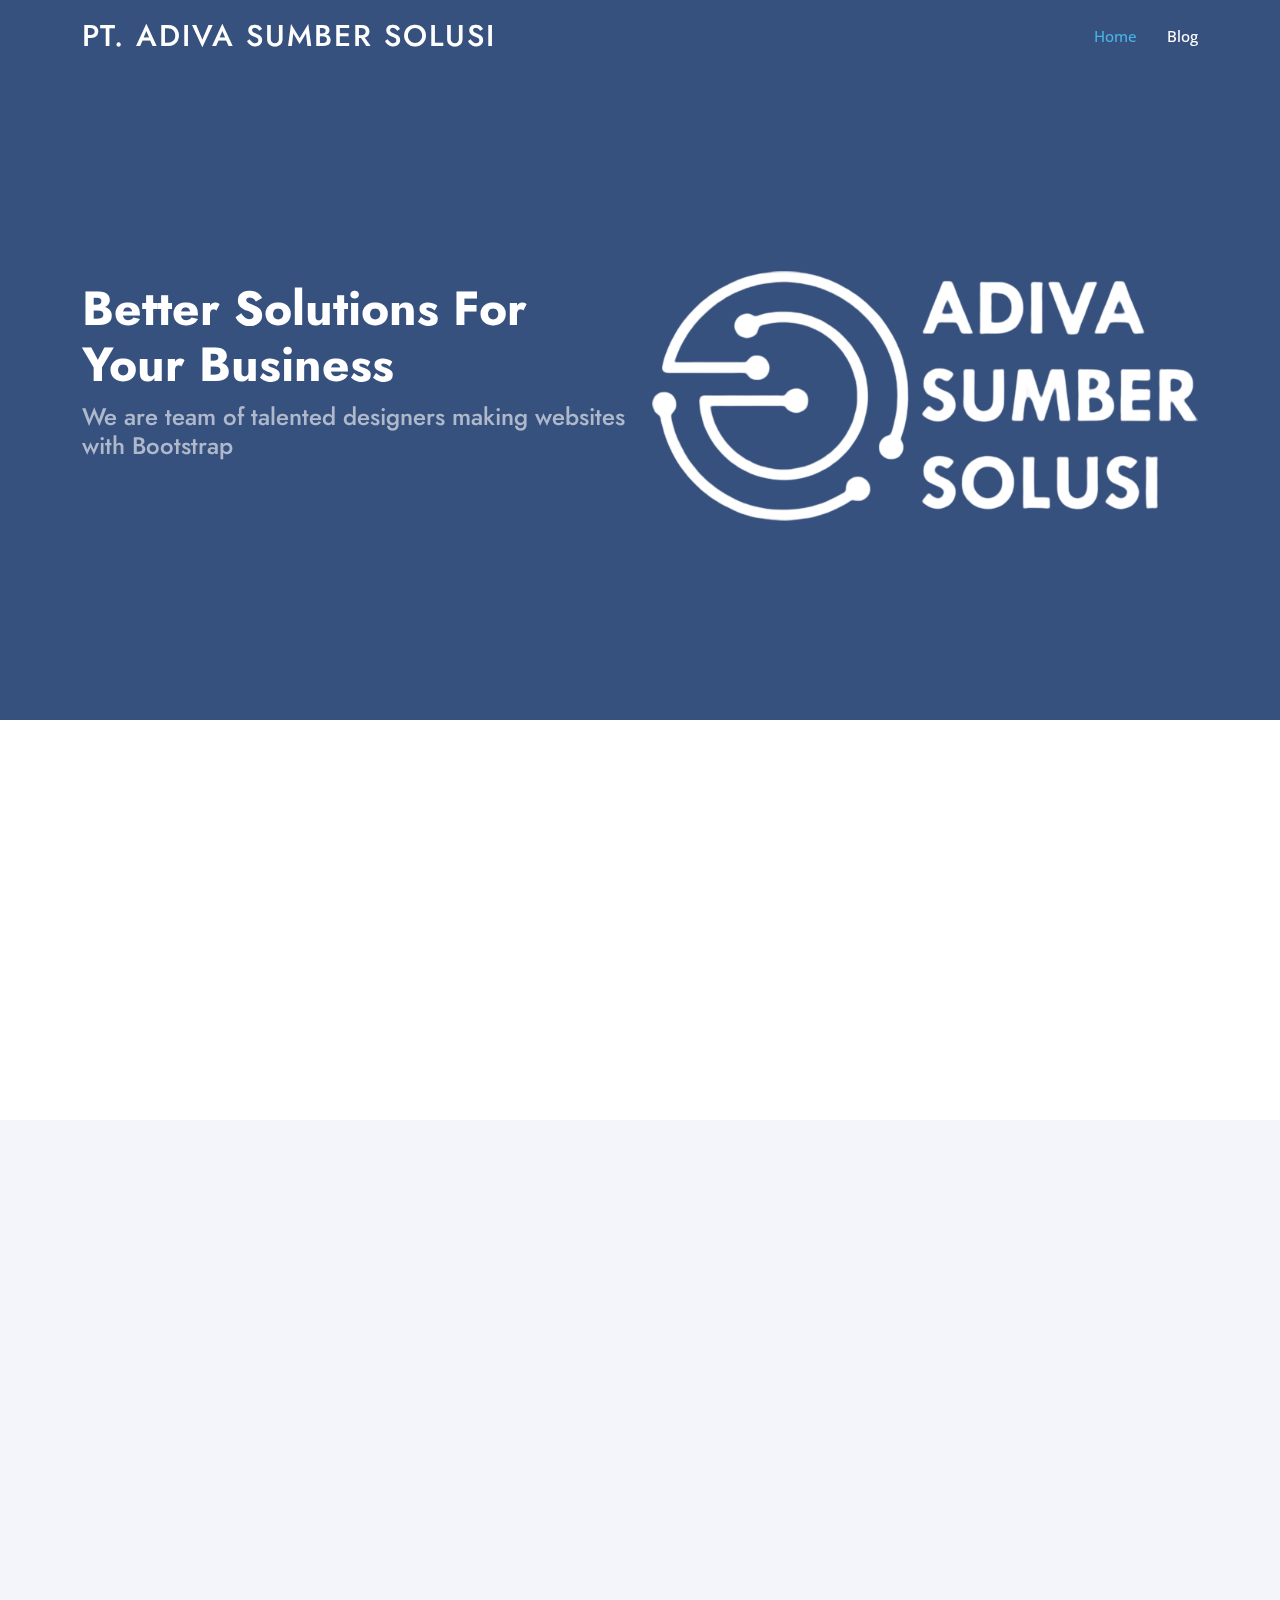
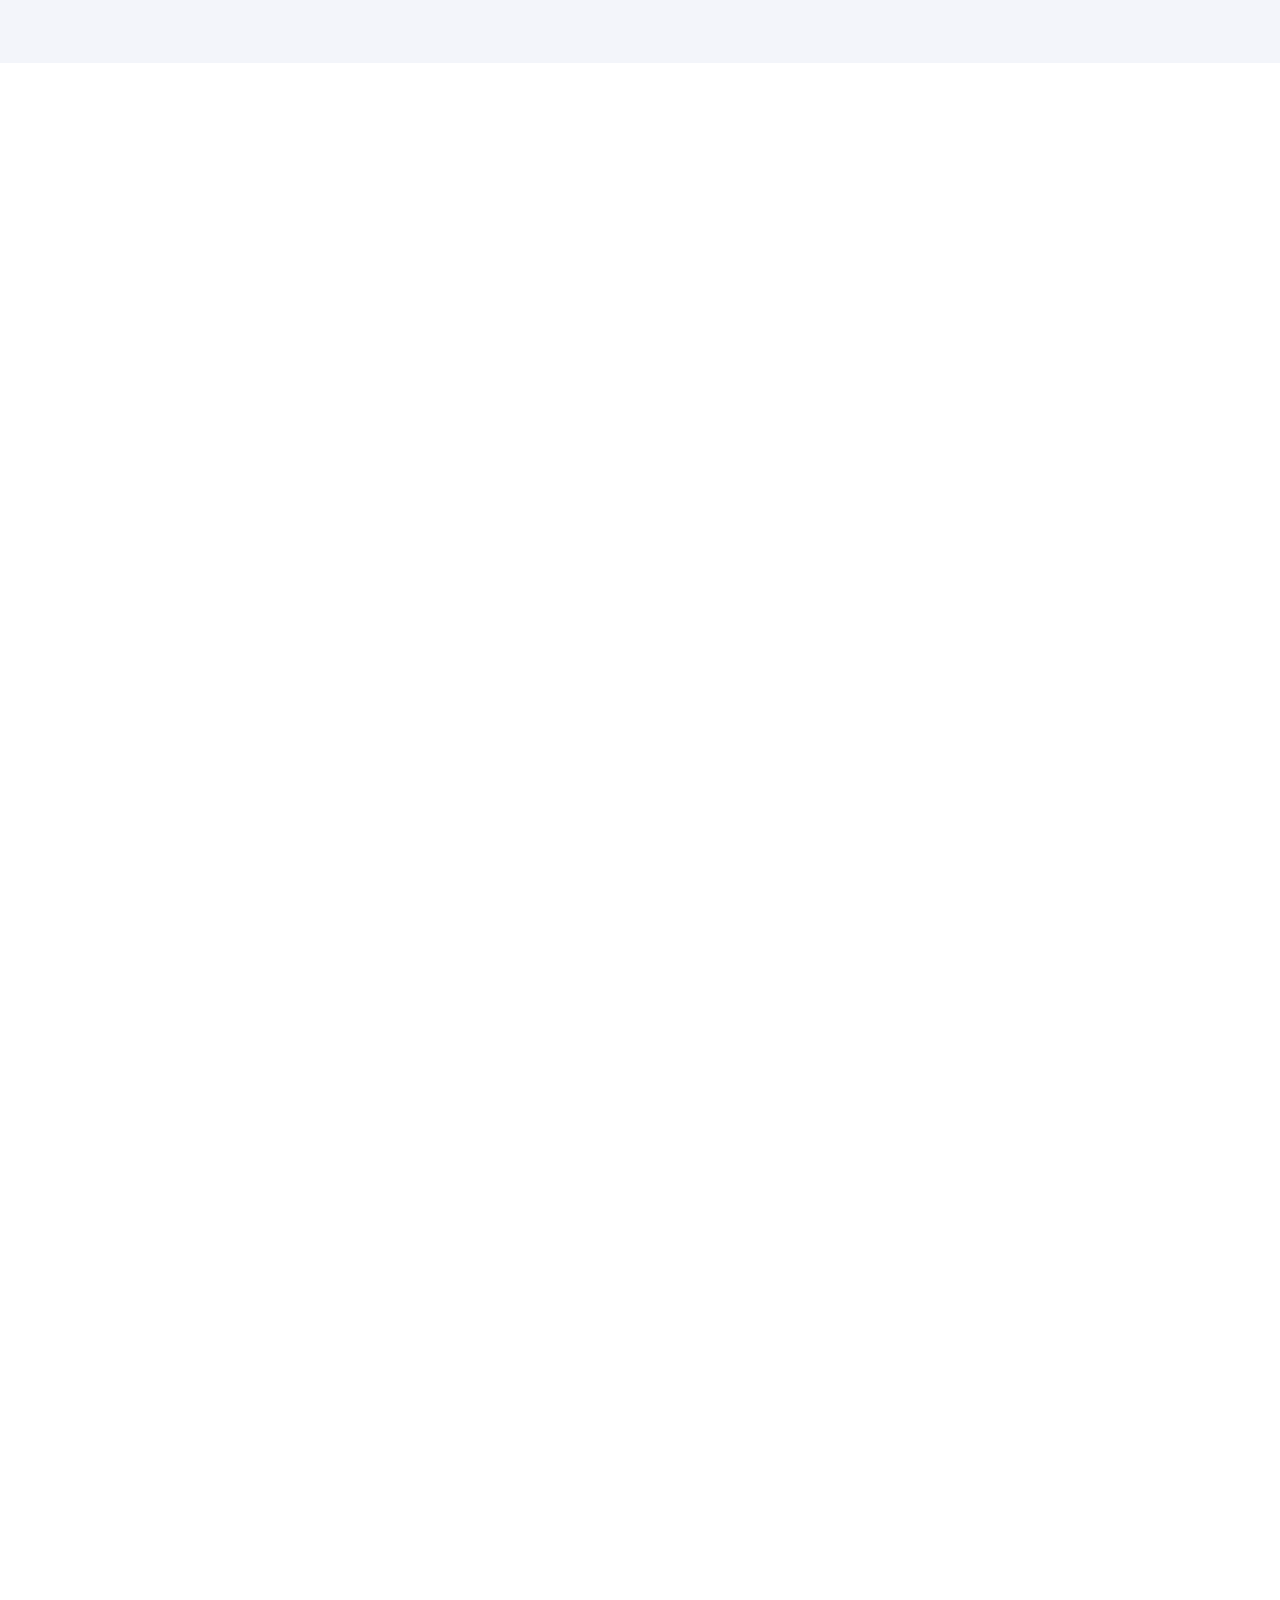
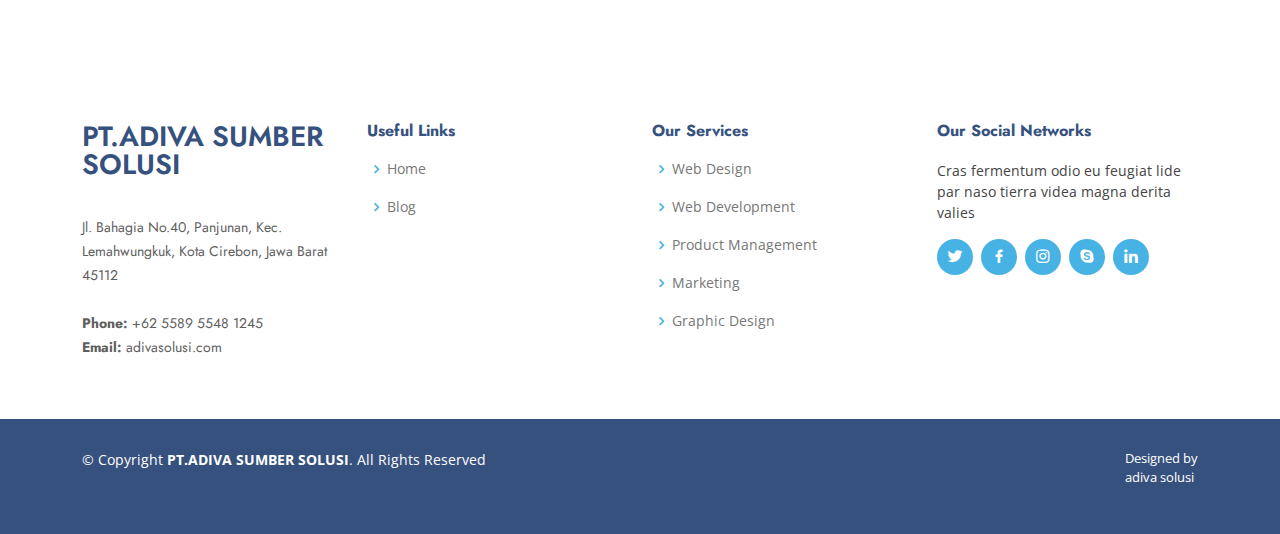
<file: index.html>
<!DOCTYPE html>
<html lang="en">

    <head>
        <meta charset="utf-8">
        <meta content="width=device-width, initial-scale=1.0" name="viewport">

        <title>solusi</title>
        <meta content="" name="description">
        <meta content="" name="keywords">

        <!-- Favicons -->

        <!-- Google Fonts -->
        <link
            href="https://fonts.googleapis.com/css?family=Open+Sans:300,300i,400,400i,600,600i,700,700i|Jost:300,300i,400,400i,500,500i,600,600i,700,700i|Poppins:300,300i,400,400i,500,500i,600,600i,700,700i"
            rel="stylesheet">

        <!-- Vendor CSS Files -->
        <link href="assets/vendor/aos/aos.css" rel="stylesheet">
        <link href="assets/vendor/bootstrap/css/bootstrap.min.css" rel="stylesheet">
        <link href="assets/vendor/bootstrap-icons/bootstrap-icons.css" rel="stylesheet">
        <link href="assets/vendor/boxicons/css/boxicons.min.css" rel="stylesheet">
        <link href="assets/vendor/glightbox/css/glightbox.min.css" rel="stylesheet">
        <link href="assets/vendor/remixicon/remixicon.css" rel="stylesheet">
        <link href="assets/vendor/swiper/swiper-bundle.min.css" rel="stylesheet">

        <!-- Template Main CSS File -->
        <link href="assets/css/style.css" rel="stylesheet">
        <link rel="stylesheet" href="assets/css/new.css">
    </head>

    <body>

        <!-- ======= Header ======= -->
        <header id="header" class="fixed-top ">
            <div class="container d-flex align-items-center">

                <h1 class="logo me-auto">
                    <a href="index.html">PT. Adiva Sumber Solusi</a>
                </h1>
                <nav id="navbar" class="navbar">
                    <ul>
                        <li>
                            <a class="nav-link scrollto active" href="#hero">Home</a>
                        </li>
                        <li>
                            <a class="nav-link scrollto" href="#about">Blog</a>
                        </li>
                    </ul>
                    <i class="bi bi-list mobile-nav-toggle"></i>
                </nav>
                <!-- .navbar -->

            </div>
        </header>
        <!-- End Header -->

        <!-- ======= Hero Section ======= -->
        <section id="hero" class="d-flex align-items-center">

            <div class="container">
                <div class="row">
                    <div
                        class="col-lg-6 d-flex flex-column justify-content-center pt-4 pt-lg-0 order-2 order-lg-1"
                        data-aos="fade-up"
                        data-aos-delay="200">
                        <h1>Better Solutions For Your Business</h1>
                        <h2>We are team of talented designers making websites with Bootstrap</h2>

                    </div>
                    <div
                        class="col-lg-6 order-1 order-lg-2 hero-img"
                        data-aos="zoom-in"
                        data-aos-delay="200">
                        <img src="assets/img/logo_bg.png" class="img-fluid animated" alt="">
                    </div>
                </div>
            </div>

        </section>
        <!-- End Hero -->

        <main id="main">
            <!-- ======= About Us Section ======= -->
            <section id="about" class="about">
                <div class="container" data-aos="fade-up">

                    <div class="section-title">
                        <h2>Blog</h2>
                    </div>

                    <div class="row content">
                        <div class="col-lg-6">
                            <p>
                                Lorem ipsum dolor sit amet, consectetur adipiscing elit, sed do eiusmod tempor
                                incididunt ut labore et dolore magna aliqua.
                            </p>
                            <ul>
                                <li>
                                    <i class="ri-check-double-line"></i>
                                    Ullamco laboris nisi ut aliquip ex ea commodo consequat</li>
                                <li>
                                    <i class="ri-check-double-line"></i>
                                    Duis aute irure dolor in reprehenderit in voluptate velit</li>
                                <li>
                                    <i class="ri-check-double-line"></i>
                                    Ullamco laboris nisi ut aliquip ex ea commodo consequat</li>
                            </ul>
                        </div>
                        <div class="col-lg-6 pt-4 pt-lg-0">
                            <p>
                                Ullamco laboris nisi ut aliquip ex ea commodo consequat. Duis aute irure dolor
                                in reprehenderit in voluptate velit esse cillum dolore eu fugiat nulla pariatur.
                                Excepteur sint occaecat cupidatat non proident, sunt in culpa qui officia
                                deserunt mollit anim id est laborum.
                            </p>
                            <a href="#" class="btn-learn-more">Kunjungi</a>
                        </div>
                    </div>

                </div>
            </section>
            <!-- End About Us Section -->

            <!-- ======= Services Section ======= -->
            <section id="services" class="services section-bg">
                <div class="container" data-aos="fade-up">

                    <div class="section-title">
                        <h2>Services</h2>
                        <p>Magnam dolores commodi suscipit. Necessitatibus eius consequatur ex aliquid
                            fuga eum quidem. Sit sint consectetur velit. Quisquam quos quisquam cupiditate.
                            Et nemo qui impedit suscipit alias ea. Quia fugiat sit in iste officiis commodi
                            quidem hic quas.</p>
                    </div>

                    <div class="row">
                        <div
                            class="col-xl-3 col-md-6 d-flex align-items-stretch"
                            data-aos="zoom-in"
                            data-aos-delay="100">
                            <div class="icon-box">
                                <div class="icon">
                                    <i class="bx bxl-dribbble"></i>
                                </div>
                                <h4>
                                    <a href="">Lorem Ipsum</a>
                                </h4>
                                <p>Voluptatum deleniti atque corrupti quos dolores et quas molestias excepturi</p>
                            </div>
                        </div>

                        <div
                            class="col-xl-3 col-md-6 d-flex align-items-stretch mt-4 mt-md-0"
                            data-aos="zoom-in"
                            data-aos-delay="200">
                            <div class="icon-box">
                                <div class="icon">
                                    <i class="bx bx-file"></i>
                                </div>
                                <h4>
                                    <a href="">Sed ut perspici</a>
                                </h4>
                                <p>Duis aute irure dolor in reprehenderit in voluptate velit esse cillum dolore</p>
                            </div>
                        </div>

                        <div
                            class="col-xl-3 col-md-6 d-flex align-items-stretch mt-4 mt-xl-0"
                            data-aos="zoom-in"
                            data-aos-delay="300">
                            <div class="icon-box">
                                <div class="icon">
                                    <i class="bx bx-tachometer"></i>
                                </div>
                                <h4>
                                    <a href="">Magni Dolores</a>
                                </h4>
                                <p>Excepteur sint occaecat cupidatat non proident, sunt in culpa qui officia</p>
                            </div>
                        </div>

                        <div
                            class="col-xl-3 col-md-6 d-flex align-items-stretch mt-4 mt-xl-0"
                            data-aos="zoom-in"
                            data-aos-delay="400">
                            <div class="icon-box">
                                <div class="icon">
                                    <i class="bx bx-layer"></i>
                                </div>
                                <h4>
                                    <a href="">Nemo Enim</a>
                                </h4>
                                <p>At vero eos et accusamus et iusto odio dignissimos ducimus qui blanditiis</p>
                            </div>
                        </div>

                    </div>

                </div>
            </section>
            <!-- End Services Section -->

            <!-- ======= Contact Section ======= -->
            <section id="contact" class="contact">
                <div class="container" data-aos="fade-up">

                    <div class="section-title">
                        <h2>Contact</h2>
                        <p>Magnam dolores commodi suscipit. Necessitatibus eius consequatur ex aliquid
                            fuga eum quidem. Sit sint consectetur velit. Quisquam quos quisquam cupiditate.
                            Et nemo qui impedit suscipit alias ea. Quia fugiat sit in iste officiis commodi
                            quidem hic quas.</p>
                    </div>

                    <div class="row">

                        <div class="col-lg-6 d-flex align-items-stretch" id="form-new">
                            <div class="info">

                                <iframe src="https://www.google.com/maps/embed?pb=!1m18!1m12!1m3!1d3962.442267715468!2d108.56464475013554!3d-6.7157592951210425!2m3!1f0!2f0!3f0!3m2!1i1024!2i768!4f13.1!3m3!1m2!1s0x2e6ee3982058fb49%3A0xc52ac0e239efaa99!2sPT.%20Lintas%20Jaringan%20Nusantara%20(LJN%20Cirebon)!5e0!3m2!1sen!2sid!4v1657246421090!5m2!1sen!2sid"
                                frameborder="0"
                                style="border:0; width: 100%; height: 500px;"
                                allowfullscreen="allowfullscreen"></iframe>
                            </div>

                        </div>

                        <div class="col-lg-6 mt-5 mt-lg-0 d-flex align-items-stretch">
                            <p id="text-contact-1">
                                <strong>Lorem ipsum dolor</strong>
                                sit amet consectetur adipisicing elit. Debitis quod inventore delectus aperiam
                                cumque aliquid expedita assumenda odio dicta et rerum eveniet veniam cum
                                laboriosam alias accusamus, voluptatem, eum voluptate. Lorem ipsum dolor sit
                                amet consectetur adipisicing elit. Quaerat iste corrupti quo fugit unde eum,
                                laudantium, modi voluptate rem labore quod sequi adipisci ex quam eaque quas
                                nobis cupiditate amet!</p>
                            <p id="text-contact-2">Lorem ipsum dolor sit amet consectetur, adipisicing elit. Saepe itaque,
                                architecto rerum, laudantium vel quibusdam totam nesciunt aliquam repellat
                                molestias enim earum culpa distinctio possimus cupiditate animi voluptatibus
                                nobis dicta. Lorem ipsum dolor sit amet</p>
                                
                            <div class="col-lg-5">
                                <div class="all">
                                    <div class="address">
                                        <i class="bi bi-geo-alt"></i>
                                        <h4>Location:</h4>
                                        <p>Jl. Bahagia No.40, Panjunan, Kec. Lemahwungkuk, Kota Cirebon, Jawa Barat 45112</p>
                                    </div>

                                    <div class="email">
                                        <i class="bi bi-envelope"></i>
                                        <h4>Email:</h4>
                                        <p>adivasolusi.com</p>
                                    </div>

                                    <div class="phone">
                                        <i class="bi bi-phone"></i>
                                        <h4>Call:</h4>
                                        <p>+62 5589 5548 1245</p>
                                    </div>
                                </div>
                            </div>
                        </div>

                        <form
                            action="forms/contact.php"
                            method="post"
                            role="form"
                            class="php-email-form">
                            <div class="row">
                                <div class="col-lg-6 form-group col-md-6">
                                    <label for="name">Your Name</label>
                                    <input
                                        type="text"
                                        name="name"
                                        class="form-control"
                                        id="name"
                                        required="required">
                                </div>
                                <div class="col-lg-6 form-group col-md-6">
                                    <label for="name">Your Email</label>
                                    <input
                                        type="email"
                                        class="form-control"
                                        name="email"
                                        id="email"
                                        required="required">
                                </div>
                            </div>
                            <div class="form-group">
                                <label for="name">Subject</label>
                                <input
                                    type="text"
                                    class="form-control"
                                    name="subject"
                                    id="subject"
                                    required="required">
                            </div>
                            <div class="form-group">
                                <label for="name">Message</label>
                                <textarea class="form-control" name="message" rows="10" required="required"></textarea>
                            </div>
                            <div class="my-3">
                                <div class="loading">Loading</div>
                                <div class="error-message"></div>
                                <div class="sent-message"></div>
                            </div>
                            <div class="text-center">
                                <button type="submit" class="btn btn-primary">Send Message</button>
                            </div>
                        </form>
                    </div>

                </div>

            </div>
        </section>
        <!-- End Contact Section -->

    </main>
    <!-- End #main -->

    <!-- ======= Footer ======= -->
    <footer id="footer">

        <div class="footer-top">
            <div class="container">
                <div class="row">

                    <div class="col-lg-3 col-md-6 footer-contact">
                        <h3>PT.ADIVA SUMBER SOLUSI</h3>
                        <p>
                            
                            <br>Jl. Bahagia No.40, Panjunan, Kec. Lemahwungkuk, Kota Cirebon, Jawa Barat 45112
                            <br><br>
                            <strong>Phone:</strong>
                            +62 5589 5548 1245<br>
                            <strong>Email:</strong>
                            adivasolusi.com<br>
                        </p>
                    </div>

                    <div class="col-lg-3 col-md-6 footer-links">
                        <h4>Useful Links</h4>
                        <ul>
                            <li>
                                <i class="bx bx-chevron-right"></i>
                                <a href="#">Home</a>
                            </li>
                            <li>
                                <i class="bx bx-chevron-right"></i>
                                <a href="#">Blog</a>
                            </li>
                        </ul>
                    </div>

                    <div class="col-lg-3 col-md-6 footer-links">
                        <h4>Our Services</h4>
                        <ul>
                            <li>
                                <i class="bx bx-chevron-right"></i>
                                <a href="#">Web Design</a>
                            </li>
                            <li>
                                <i class="bx bx-chevron-right"></i>
                                <a href="#">Web Development</a>
                            </li>
                            <li>
                                <i class="bx bx-chevron-right"></i>
                                <a href="#">Product Management</a>
                            </li>
                            <li>
                                <i class="bx bx-chevron-right"></i>
                                <a href="#">Marketing</a>
                            </li>
                            <li>
                                <i class="bx bx-chevron-right"></i>
                                <a href="#">Graphic Design</a>
                            </li>
                        </ul>
                    </div>

                    <div class="col-lg-3 col-md-6 footer-links">
                        <h4>Our Social Networks</h4>
                        <p>Cras fermentum odio eu feugiat lide par naso tierra videa magna derita valies</p>
                        <div class="social-links mt-3">
                            <a href="#" class="twitter">
                                <i class="bx bxl-twitter"></i>
                            </a>
                            <a href="#" class="facebook">
                                <i class="bx bxl-facebook"></i>
                            </a>
                            <a href="#" class="instagram">
                                <i class="bx bxl-instagram"></i>
                            </a>
                            <a href="#" class="google-plus">
                                <i class="bx bxl-skype"></i>
                            </a>
                            <a href="#" class="linkedin">
                                <i class="bx bxl-linkedin"></i>
                            </a>
                        </div>
                    </div>

                </div>
            </div>
        </div>

        <div class="container footer-bottom clearfix">
            <div class="copyright">
                &copy; Copyright
                <strong>
                    <span>PT.ADIVA SUMBER SOLUSI</span></strong>. All Rights Reserved
            </div>
            <div class="credits">
                Designed by
                <P>adiva solusi</P>
            </div>
        </div>
    </footer>
    <!-- End Footer -->

    <div id="preloader"></div>
    <a
        href="#"
        class="back-to-top d-flex align-items-center justify-content-center">
        <i class="bi bi-arrow-up-short"></i>
    </a>

    <!-- Vendor JS Files -->
    <script src="assets/vendor/aos/aos.js"></script>
    <script src="assets/vendor/bootstrap/js/bootstrap.bundle.min.js"></script>
    <script src="assets/vendor/glightbox/js/glightbox.min.js"></script>
    <script src="assets/vendor/isotope-layout/isotope.pkgd.min.js"></script>
    <script src="assets/vendor/swiper/swiper-bundle.min.js"></script>
    <script src="assets/vendor/waypoints/noframework.waypoints.js"></script>
    <script src="assets/vendor/php-email-form/validate.js"></script>

    <!-- Template Main JS File -->
    <script src="assets/js/main.js"></script>

</body>

</html>
</file>
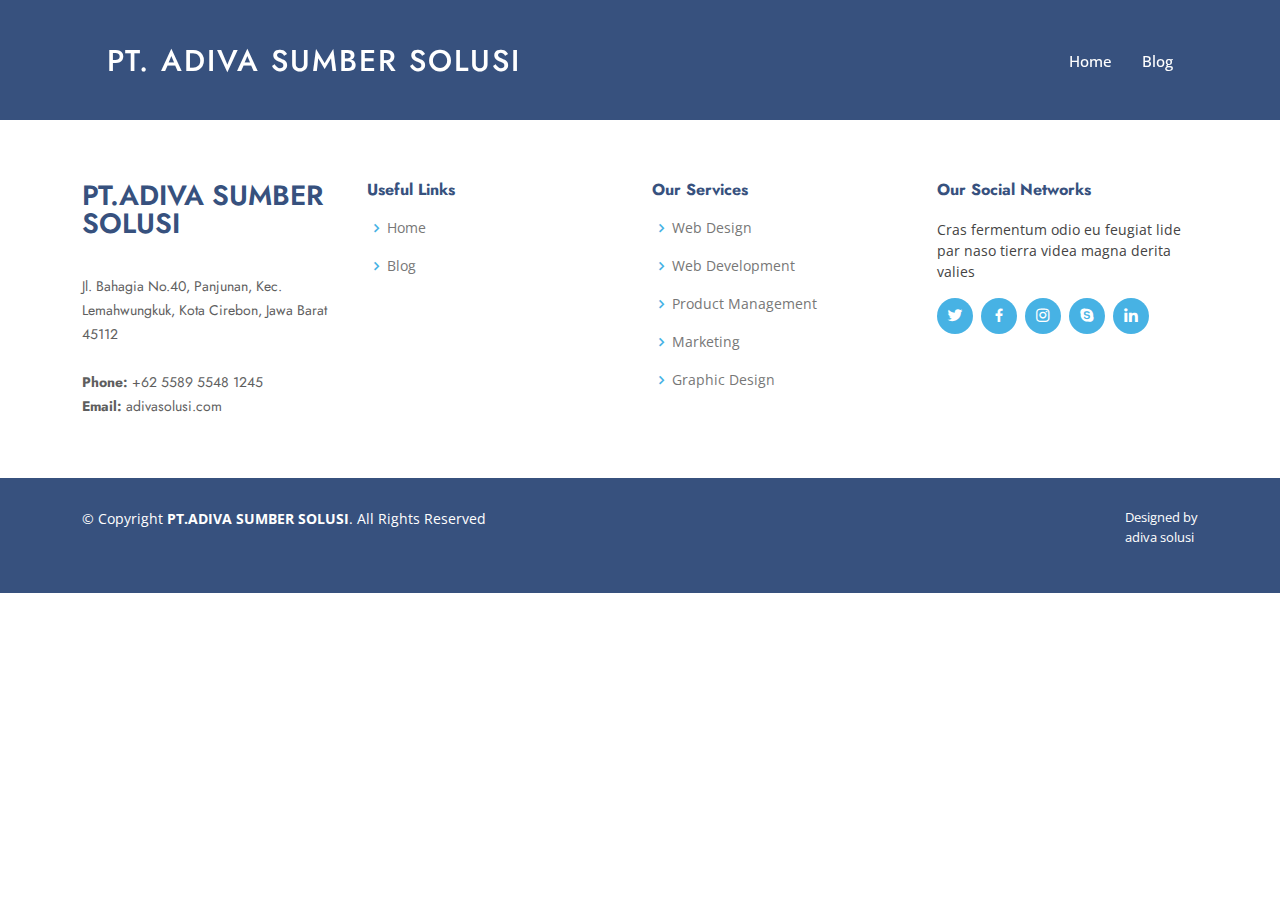
<file: nav-foot.html>
<!DOCTYPE html>
<html lang="en">

    <head>
        <meta charset="utf-8">
        <meta content="width=device-width, initial-scale=1.0" name="viewport">

        <title>solusi</title>
        <meta content="" name="description">
        <meta content="" name="keywords">

        <!-- Favicons -->

        <!-- Google Fonts -->
        <link
            href="https://fonts.googleapis.com/css?family=Open+Sans:300,300i,400,400i,600,600i,700,700i|Jost:300,300i,400,400i,500,500i,600,600i,700,700i|Poppins:300,300i,400,400i,500,500i,600,600i,700,700i"
            rel="stylesheet">

        <!-- Vendor CSS Files -->
        <link href="assets/vendor/aos/aos.css" rel="stylesheet">
        <link href="assets/vendor/bootstrap/css/bootstrap.min.css" rel="stylesheet">
        <link href="assets/vendor/bootstrap-icons/bootstrap-icons.css" rel="stylesheet">
        <link href="assets/vendor/boxicons/css/boxicons.min.css" rel="stylesheet">
        <link href="assets/vendor/glightbox/css/glightbox.min.css" rel="stylesheet">
        <link href="assets/vendor/remixicon/remixicon.css" rel="stylesheet">
        <link href="assets/vendor/swiper/swiper-bundle.min.css" rel="stylesheet">

        <!-- Template Main CSS File -->
        <link href="assets/css/style.css" rel="stylesheet">
        <link rel="stylesheet" href="assets/css/new.css">
    </head>

    <body>

        <!-- ======= Header ======= -->
        <header id="header" class="fixed-top ">
            <div class="container d-flex align-items-center">

                <h1 class="logo me-auto" style="margin: 25px;">
                    <a href="index.html">PT. Adiva Sumber Solusi</a>
                </h1>
                <nav id="navbar" class="navbar" style="margin: 25px;">
                    <ul>
                        <li>
                            <a class="nav-link scrollto active" href="#hero">Home</a>
                        </li>
                        <li>
                            <a class="nav-link scrollto" href="#about">Blog</a>
                        </li>
                    </ul>
                    <i class="bi bi-list mobile-nav-toggle"></i>
                </nav>
                <!-- .navbar -->

            </div>
        </header>
        <!-- End Header -->

        <!-- ======= Hero Section ======= -->
        <section id="hero" class="d-flex align-items-center" style="height: 5px;">

        </section>
        <!-- End Hero -->
            <!---content disini-->
            
            <!---content end-->
    </main>
    <!-- End #main -->

    <!-- ======= Footer ======= -->
    <footer id="footer">

        <div class="footer-top">
            <div class="container">
                <div class="row">

                    <div class="col-lg-3 col-md-6 footer-contact">
                        <h3>PT.ADIVA SUMBER SOLUSI</h3>
                        <p>
                            
                            <br>Jl. Bahagia No.40, Panjunan, Kec. Lemahwungkuk, Kota Cirebon, Jawa Barat 45112
                            <br><br>
                            <strong>Phone:</strong>
                            +62 5589 5548 1245<br>
                            <strong>Email:</strong>
                            adivasolusi.com<br>
                        </p>
                    </div>

                    <div class="col-lg-3 col-md-6 footer-links">
                        <h4>Useful Links</h4>
                        <ul>
                            <li>
                                <i class="bx bx-chevron-right"></i>
                                <a href="#">Home</a>
                            </li>
                            <li>
                                <i class="bx bx-chevron-right"></i>
                                <a href="#">Blog</a>
                            </li>
                        </ul>
                    </div>

                    <div class="col-lg-3 col-md-6 footer-links">
                        <h4>Our Services</h4>
                        <ul>
                            <li>
                                <i class="bx bx-chevron-right"></i>
                                <a href="#">Web Design</a>
                            </li>
                            <li>
                                <i class="bx bx-chevron-right"></i>
                                <a href="#">Web Development</a>
                            </li>
                            <li>
                                <i class="bx bx-chevron-right"></i>
                                <a href="#">Product Management</a>
                            </li>
                            <li>
                                <i class="bx bx-chevron-right"></i>
                                <a href="#">Marketing</a>
                            </li>
                            <li>
                                <i class="bx bx-chevron-right"></i>
                                <a href="#">Graphic Design</a>
                            </li>
                        </ul>
                    </div>

                    <div class="col-lg-3 col-md-6 footer-links">
                        <h4>Our Social Networks</h4>
                        <p>Cras fermentum odio eu feugiat lide par naso tierra videa magna derita valies</p>
                        <div class="social-links mt-3">
                            <a href="#" class="twitter">
                                <i class="bx bxl-twitter"></i>
                            </a>
                            <a href="#" class="facebook">
                                <i class="bx bxl-facebook"></i>
                            </a>
                            <a href="#" class="instagram">
                                <i class="bx bxl-instagram"></i>
                            </a>
                            <a href="#" class="google-plus">
                                <i class="bx bxl-skype"></i>
                            </a>
                            <a href="#" class="linkedin">
                                <i class="bx bxl-linkedin"></i>
                            </a>
                        </div>
                    </div>

                </div>
            </div>
        </div>

        <div class="container footer-bottom clearfix">
            <div class="copyright">
                &copy; Copyright
                <strong>
                    <span>PT.ADIVA SUMBER SOLUSI</span></strong>. All Rights Reserved
            </div>
            <div class="credits">
                Designed by
                <P>adiva solusi</P>
            </div>
        </div>
    </footer>
    <!-- End Footer -->

    <div id="preloader"></div>
    <a
        href="#"
        class="back-to-top d-flex align-items-center justify-content-center">
        <i class="bi bi-arrow-up-short"></i>
    </a>

    <!-- Vendor JS Files -->
    <script src="assets/vendor/aos/aos.js"></script>
    <script src="assets/vendor/bootstrap/js/bootstrap.bundle.min.js"></script>
    <script src="assets/vendor/glightbox/js/glightbox.min.js"></script>
    <script src="assets/vendor/isotope-layout/isotope.pkgd.min.js"></script>
    <script src="assets/vendor/swiper/swiper-bundle.min.js"></script>
    <script src="assets/vendor/waypoints/noframework.waypoints.js"></script>
    <script src="assets/vendor/php-email-form/validate.js"></script>

    <!-- Template Main JS File -->
    <script src="assets/js/main.js"></script>

</body>

</html>
</file>
<file: assets/css/new.css>
#form-new {
    padding: 30px;
}
#text-contact-1 {
    margin: 10px;
}
#all{
    margin: 20px;
    padding: 50px;
}
#text-contact-2{
    padding: 10px;
}
#why{
    
  animation: up-down 1s ease-in-out infinite alternate-reverse both;
}
</file>
<file: assets/css/style.css>
/**
* Template Name: Arsha - v4.7.1
* Template URL: https://bootstrapmade.com/arsha-free-bootstrap-html-template-corporate/
* Author: BootstrapMade.com
* License: https://bootstrapmade.com/license/
*/

/*--------------------------------------------------------------
# General
--------------------------------------------------------------*/
body {
  font-family: "Open Sans", sans-serif;
  color: #444444;
}

a {
  color: #47b2e4;
  text-decoration: none;
}

a:hover {
  color: #73c5eb;
  text-decoration: none;
}

h1, h2, h3, h4, h5, h6 {
  font-family: "Jost", sans-serif;
}

/*--------------------------------------------------------------
# Preloader
--------------------------------------------------------------*/
#preloader {
  position: fixed;
  top: 0;
  left: 0;
  right: 0;
  bottom: 0;
  z-index: 9999;
  overflow: hidden;
  background: #37517e;
}

#preloader:before {
  content: "";
  position: fixed;
  top: calc(50% - 30px);
  left: calc(50% - 30px);
  border: 6px solid #37517e;
  border-top-color: #fff;
  border-bottom-color: #fff;
  border-radius: 50%;
  width: 60px;
  height: 60px;
  -webkit-animation: animate-preloader 1s linear infinite;
  animation: animate-preloader 1s linear infinite;
}

@-webkit-keyframes animate-preloader {
  0% {
    transform: rotate(0deg);
  }
  100% {
    transform: rotate(360deg);
  }
}

@keyframes animate-preloader {
  0% {
    transform: rotate(0deg);
  }
  100% {
    transform: rotate(360deg);
  }
}
/*--------------------------------------------------------------
# Back to top button
--------------------------------------------------------------*/
.back-to-top {
  position: fixed;
  visibility: hidden;
  opacity: 0;
  right: 15px;
  bottom: 15px;
  z-index: 996;
  background: #47b2e4;
  width: 40px;
  height: 40px;
  border-radius: 50px;
  transition: all 0.4s;
}
.back-to-top i {
  font-size: 24px;
  color: #fff;
  line-height: 0;
}
.back-to-top:hover {
  background: #6bc1e9;
  color: #fff;
}
.back-to-top.active {
  visibility: visible;
  opacity: 1;
}

/*--------------------------------------------------------------
# Header
--------------------------------------------------------------*/
#header {
  transition: all 0.5s;
  z-index: 997;
  padding: 15px 0;
}
#header.header-scrolled, #header.header-inner-pages {
  background: rgba(40, 58, 90, 0.9);
}
#header .logo {
  font-size: 30px;
  margin: 0;
  padding: 0;
  line-height: 1;
  font-weight: 500;
  letter-spacing: 2px;
  text-transform: uppercase;
}
#header .logo a {
  color: #fff;
}
#header .logo img {
  max-height: 40px;
}

/*--------------------------------------------------------------
# Navigation Menu
--------------------------------------------------------------*/
/**
* Desktop Navigation 
*/
.navbar {
  padding: 0;
}
.navbar ul {
  margin: 0;
  padding: 0;
  display: flex;
  list-style: none;
  align-items: center;
}
.navbar li {
  position: relative;
}
.navbar a, .navbar a:focus {
  display: flex;
  align-items: center;
  justify-content: space-between;
  padding: 10px 0 10px 30px;
  font-size: 15px;
  font-weight: 500;
  color: #fff;
  white-space: nowrap;
  transition: 0.3s;
}
.navbar a i, .navbar a:focus i {
  font-size: 12px;
  line-height: 0;
  margin-left: 5px;
}
.navbar a:hover, .navbar .active, .navbar .active:focus, .navbar li:hover > a {
  color: #47b2e4;
}
.navbar .getstarted, .navbar .getstarted:focus {
  padding: 8px 20px;
  margin-left: 30px;
  border-radius: 50px;
  color: #fff;
  font-size: 14px;
  border: 2px solid #47b2e4;
  font-weight: 600;
}
.navbar .getstarted:hover, .navbar .getstarted:focus:hover {
  color: #fff;
  background: #31a9e1;
}
.navbar .dropdown ul {
  display: block;
  position: absolute;
  left: 14px;
  top: calc(100% + 30px);
  margin: 0;
  padding: 10px 0;
  z-index: 99;
  opacity: 0;
  visibility: hidden;
  background: #fff;
  box-shadow: 0px 0px 30px rgba(127, 137, 161, 0.25);
  transition: 0.3s;
  border-radius: 4px;
}
.navbar .dropdown ul li {
  min-width: 200px;
}
.navbar .dropdown ul a {
  padding: 10px 20px;
  font-size: 14px;
  text-transform: none;
  font-weight: 500;
  color: #0c3c53;
}
.navbar .dropdown ul a i {
  font-size: 12px;
}
.navbar .dropdown ul a:hover, .navbar .dropdown ul .active:hover, .navbar .dropdown ul li:hover > a {
  color: #47b2e4;
}
.navbar .dropdown:hover > ul {
  opacity: 1;
  top: 100%;
  visibility: visible;
}
.navbar .dropdown .dropdown ul {
  top: 0;
  left: calc(100% - 30px);
  visibility: hidden;
}
.navbar .dropdown .dropdown:hover > ul {
  opacity: 1;
  top: 0;
  left: 100%;
  visibility: visible;
}
@media (max-width: 1366px) {
  .navbar .dropdown .dropdown ul {
    left: -90%;
  }
  .navbar .dropdown .dropdown:hover > ul {
    left: -100%;
  }
}

/**
* Mobile Navigation 
*/
.mobile-nav-toggle {
  color: #fff;
  font-size: 28px;
  cursor: pointer;
  display: none;
  line-height: 0;
  transition: 0.5s;
}
.mobile-nav-toggle.bi-x {
  color: #fff;
}

@media (max-width: 991px) {
  .mobile-nav-toggle {
    display: block;
  }

  .navbar ul {
    display: none;
  }
}
.navbar-mobile {
  position: fixed;
  overflow: hidden;
  top: 0;
  right: 0;
  left: 0;
  bottom: 0;
  background: rgba(40, 58, 90, 0.9);
  transition: 0.3s;
  z-index: 999;
}
.navbar-mobile .mobile-nav-toggle {
  position: absolute;
  top: 15px;
  right: 15px;
}
.navbar-mobile ul {
  display: block;
  position: absolute;
  top: 55px;
  right: 15px;
  bottom: 15px;
  left: 15px;
  padding: 10px 0;
  border-radius: 10px;
  background-color: #fff;
  overflow-y: auto;
  transition: 0.3s;
}
.navbar-mobile a, .navbar-mobile a:focus {
  padding: 10px 20px;
  font-size: 15px;
  color: #37517e;
}
.navbar-mobile a:hover, .navbar-mobile .active, .navbar-mobile li:hover > a {
  color: #47b2e4;
}
.navbar-mobile .getstarted, .navbar-mobile .getstarted:focus {
  margin: 15px;
  color: #37517e;
}
.navbar-mobile .dropdown ul {
  position: static;
  display: none;
  margin: 10px 20px;
  padding: 10px 0;
  z-index: 99;
  opacity: 1;
  visibility: visible;
  background: #fff;
  box-shadow: 0px 0px 30px rgba(127, 137, 161, 0.25);
}
.navbar-mobile .dropdown ul li {
  min-width: 200px;
}
.navbar-mobile .dropdown ul a {
  padding: 10px 20px;
}
.navbar-mobile .dropdown ul a i {
  font-size: 12px;
}
.navbar-mobile .dropdown ul a:hover, .navbar-mobile .dropdown ul .active:hover, .navbar-mobile .dropdown ul li:hover > a {
  color: #47b2e4;
}
.navbar-mobile .dropdown > .dropdown-active {
  display: block;
}

/*--------------------------------------------------------------
# Hero Section
--------------------------------------------------------------*/
#hero {
  width: 100%;
  height: 80vh;
  background: #37517e;
}
#hero .container {
  padding-top: 72px;
}
#hero h1 {
  margin: 0 0 10px 0;
  font-size: 48px;
  font-weight: 700;
  line-height: 56px;
  color: #fff;
}
#hero h2 {
  color: rgba(255, 255, 255, 0.6);
  margin-bottom: 50px;
  font-size: 24px;
}
#hero .btn-get-started {
  font-family: "Jost", sans-serif;
  font-weight: 500;
  font-size: 16px;
  letter-spacing: 1px;
  display: inline-block;
  padding: 10px 28px 11px 28px;
  border-radius: 50px;
  transition: 0.5s;
  margin: 10px 0 0 0;
  color: #fff;
  background: #47b2e4;
}
#hero .btn-get-started:hover {
  background: #209dd8;
}
#hero .btn-watch-video {
  font-size: 16px;
  display: flex;
  align-items: center;
  transition: 0.5s;
  margin: 10px 0 0 25px;
  color: #fff;
  line-height: 1;
}
#hero .btn-watch-video i {
  line-height: 0;
  color: #fff;
  font-size: 32px;
  transition: 0.3s;
  margin-right: 8px;
}
#hero .btn-watch-video:hover i {
  color: #47b2e4;
}
#hero .animated {
  animation: up-down 2s ease-in-out infinite alternate-reverse both;
}
@media (max-width: 991px) {
  #hero {
    height: 100vh;
    text-align: center;
  }
  #hero .animated {
    -webkit-animation: none;
    animation: none;
  }
  #hero .hero-img {
    text-align: center;
  }
  #hero .hero-img img {
    width: 50%;
  }
}
@media (max-width: 768px) {
  #hero h1 {
    font-size: 28px;
    line-height: 36px;
  }
  #hero h2 {
    font-size: 18px;
    line-height: 24px;
    margin-bottom: 30px;
  }
  #hero .hero-img img {
    width: 70%;
  }
}
@media (max-width: 575px) {
  #hero .hero-img img {
    width: 80%;
  }
  #hero .btn-get-started {
    font-size: 16px;
    padding: 10px 24px 11px 24px;
  }
}

@-webkit-keyframes up-down {
  0% {
    transform: translateY(10px);
  }
  100% {
    transform: translateY(-10px);
  }
}

@keyframes up-down {
  0% {
    transform: translateY(10px);
  }
  100% {
    transform: translateY(-10px);
  }
}
/*--------------------------------------------------------------
# Sections General
--------------------------------------------------------------*/
section {
  padding: 60px 0;
  overflow: hidden;
}

.section-bg {
  background-color: #f3f5fa;
}

.section-title {
  text-align: center;
  padding-bottom: 30px;
}
.section-title h2 {
  font-size: 32px;
  font-weight: bold;
  text-transform: uppercase;
  margin-bottom: 20px;
  padding-bottom: 20px;
  position: relative;
  color: #37517e;
}
.section-title h2::before {
  content: "";
  position: absolute;
  display: block;
  width: 120px;
  height: 1px;
  background: #ddd;
  bottom: 1px;
  left: calc(50% - 60px);
}
.section-title h2::after {
  content: "";
  position: absolute;
  display: block;
  width: 40px;
  height: 3px;
  background: #47b2e4;
  bottom: 0;
  left: calc(50% - 20px);
}
.section-title p {
  margin-bottom: 0;
}

/*--------------------------------------------------------------
# Clients
--------------------------------------------------------------*/
.clients {
  padding: 12px 0;
  text-align: center;
}
.clients img {
  max-width: 45%;
  transition: all 0.4s ease-in-out;
  display: inline-block;
  padding: 15px 0;
  filter: grayscale(100);
}
.clients img:hover {
  filter: none;
  transform: scale(1.1);
}
@media (max-width: 768px) {
  .clients img {
    max-width: 40%;
  }
}

/*--------------------------------------------------------------
# About Us
--------------------------------------------------------------*/
.about .content h3 {
  font-weight: 600;
  font-size: 26px;
}
.about .content ul {
  list-style: none;
  padding: 0;
}
.about .content ul li {
  padding-left: 28px;
  position: relative;
}
.about .content ul li + li {
  margin-top: 10px;
}
.about .content ul i {
  position: absolute;
  left: 0;
  top: 2px;
  font-size: 20px;
  color: #47b2e4;
  line-height: 1;
}
.about .content p:last-child {
  margin-bottom: 0;
}
.about .content .btn-learn-more {
  font-family: "Poppins", sans-serif;
  font-weight: 500;
  font-size: 14px;
  letter-spacing: 1px;
  display: inline-block;
  padding: 12px 32px;
  border-radius: 4px;
  transition: 0.3s;
  line-height: 1;
  color: #47b2e4;
  -webkit-animation-delay: 0.8s;
  animation-delay: 0.8s;
  margin-top: 6px;
  border: 2px solid #47b2e4;
}
.about .content .btn-learn-more:hover {
  background: #47b2e4;
  color: #fff;
  text-decoration: none;
}

/*--------------------------------------------------------------
# Why Us
--------------------------------------------------------------*/
.why-us .content {
  padding: 60px 100px 0 100px;
}
.why-us .content h3 {
  font-weight: 400;
  font-size: 34px;
  color: #37517e;
}
.why-us .content h4 {
  font-size: 20px;
  font-weight: 700;
  margin-top: 5px;
}
.why-us .content p {
  font-size: 15px;
  color: #848484;
}
.why-us .img {
  background-size: contain;
  background-repeat: no-repeat;
  background-position: center center;
}
.why-us .accordion-list {
  padding: 0 100px 60px 100px;
}
.why-us .accordion-list ul {
  padding: 0;
  list-style: none;
}
.why-us .accordion-list li + li {
  margin-top: 15px;
}
.why-us .accordion-list li {
  padding: 20px;
  background: #fff;
  border-radius: 4px;
}
.why-us .accordion-list a {
  display: block;
  position: relative;
  font-family: "Poppins", sans-serif;
  font-size: 16px;
  line-height: 24px;
  font-weight: 500;
  padding-right: 30px;
  outline: none;
  cursor: pointer;
}
.why-us .accordion-list span {
  color: #47b2e4;
  font-weight: 600;
  font-size: 18px;
  padding-right: 10px;
}
.why-us .accordion-list i {
  font-size: 24px;
  position: absolute;
  right: 0;
  top: 0;
}
.why-us .accordion-list p {
  margin-bottom: 0;
  padding: 10px 0 0 0;
}
.why-us .accordion-list .icon-show {
  display: none;
}
.why-us .accordion-list a.collapsed {
  color: #343a40;
}
.why-us .accordion-list a.collapsed:hover {
  color: #47b2e4;
}
.why-us .accordion-list a.collapsed .icon-show {
  display: inline-block;
}
.why-us .accordion-list a.collapsed .icon-close {
  display: none;
}
@media (max-width: 1024px) {
  .why-us .content, .why-us .accordion-list {
    padding-left: 0;
    padding-right: 0;
  }
}
@media (max-width: 992px) {
  .why-us .img {
    min-height: 400px;
  }
  .why-us .content {
    padding-top: 30px;
  }
  .why-us .accordion-list {
    padding-bottom: 30px;
  }
}
@media (max-width: 575px) {
  .why-us .img {
    min-height: 200px;
  }
}

/*--------------------------------------------------------------
# Skills
--------------------------------------------------------------*/
.skills .content h3 {
  font-weight: 700;
  font-size: 32px;
  color: #37517e;
  font-family: "Poppins", sans-serif;
}
.skills .content ul {
  list-style: none;
  padding: 0;
}
.skills .content ul li {
  padding-bottom: 10px;
}
.skills .content ul i {
  font-size: 20px;
  padding-right: 4px;
  color: #47b2e4;
}
.skills .content p:last-child {
  margin-bottom: 0;
}
.skills .progress {
  height: 60px;
  display: block;
  background: none;
  border-radius: 0;
}
.skills .progress .skill {
  padding: 0;
  margin: 0 0 6px 0;
  text-transform: uppercase;
  display: block;
  font-weight: 600;
  font-family: "Poppins", sans-serif;
  color: #37517e;
}
.skills .progress .skill .val {
  float: right;
  font-style: normal;
}
.skills .progress-bar-wrap {
  background: #e8edf5;
  height: 10px;
}
.skills .progress-bar {
  width: 1px;
  height: 10px;
  transition: 0.9s;
  background-color: #4668a2;
}

/*--------------------------------------------------------------
# Services
--------------------------------------------------------------*/
.services .icon-box {
  box-shadow: 0px 0 25px 0 rgba(0, 0, 0, 0.1);
  padding: 50px 30px;
  transition: all ease-in-out 0.4s;
  background: #fff;
}
.services .icon-box .icon {
  margin-bottom: 10px;
}
.services .icon-box .icon i {
  color: #47b2e4;
  font-size: 36px;
  transition: 0.3s;
}
.services .icon-box h4 {
  font-weight: 500;
  margin-bottom: 15px;
  font-size: 24px;
}
.services .icon-box h4 a {
  color: #37517e;
  transition: ease-in-out 0.3s;
}
.services .icon-box p {
  line-height: 24px;
  font-size: 14px;
  margin-bottom: 0;
}
.services .icon-box:hover {
  transform: translateY(-10px);
}
.services .icon-box:hover h4 a {
  color: #47b2e4;
}

/*--------------------------------------------------------------
# Cta
--------------------------------------------------------------*/
.cta {
  background: linear-gradient(rgba(40, 58, 90, 0.9), rgba(40, 58, 90, 0.9)), url("../img/cta-bg.jpg") fixed center center;
  background-size: cover;
  padding: 120px 0;
}
.cta h3 {
  color: #fff;
  font-size: 28px;
  font-weight: 700;
}
.cta p {
  color: #fff;
}
.cta .cta-btn {
  font-family: "Jost", sans-serif;
  font-weight: 500;
  font-size: 16px;
  letter-spacing: 1px;
  display: inline-block;
  padding: 12px 40px;
  border-radius: 50px;
  transition: 0.5s;
  margin: 10px;
  border: 2px solid #fff;
  color: #fff;
}
.cta .cta-btn:hover {
  background: #47b2e4;
  border: 2px solid #47b2e4;
}
@media (max-width: 1024px) {
  .cta {
    background-attachment: scroll;
  }
}
@media (min-width: 769px) {
  .cta .cta-btn-container {
    display: flex;
    align-items: center;
    justify-content: flex-end;
  }
}

/*--------------------------------------------------------------
# Portfolio
--------------------------------------------------------------*/
.portfolio #portfolio-flters {
  list-style: none;
  margin-bottom: 20px;
}
.portfolio #portfolio-flters li {
  cursor: pointer;
  display: inline-block;
  margin: 10px 5px;
  font-size: 15px;
  font-weight: 500;
  line-height: 1;
  color: #444444;
  transition: all 0.3s;
  padding: 8px 20px;
  border-radius: 50px;
  font-family: "Poppins", sans-serif;
}
.portfolio #portfolio-flters li:hover, .portfolio #portfolio-flters li.filter-active {
  background: #47b2e4;
  color: #fff;
}
.portfolio .portfolio-item {
  margin-bottom: 30px;
}
.portfolio .portfolio-item .portfolio-img {
  overflow: hidden;
}
.portfolio .portfolio-item .portfolio-img img {
  transition: all 0.6s;
}
.portfolio .portfolio-item .portfolio-info {
  opacity: 0;
  position: absolute;
  left: 15px;
  bottom: 0;
  z-index: 3;
  right: 15px;
  transition: all 0.3s;
  background: rgba(55, 81, 126, 0.8);
  padding: 10px 15px;
}
.portfolio .portfolio-item .portfolio-info h4 {
  font-size: 18px;
  color: #fff;
  font-weight: 600;
  color: #fff;
  margin-bottom: 0px;
}
.portfolio .portfolio-item .portfolio-info p {
  color: #f9fcfe;
  font-size: 14px;
  margin-bottom: 0;
}
.portfolio .portfolio-item .portfolio-info .preview-link, .portfolio .portfolio-item .portfolio-info .details-link {
  position: absolute;
  right: 40px;
  font-size: 24px;
  top: calc(50% - 18px);
  color: #fff;
  transition: 0.3s;
}
.portfolio .portfolio-item .portfolio-info .preview-link:hover, .portfolio .portfolio-item .portfolio-info .details-link:hover {
  color: #47b2e4;
}
.portfolio .portfolio-item .portfolio-info .details-link {
  right: 10px;
}
.portfolio .portfolio-item:hover .portfolio-img img {
  transform: scale(1.15);
}
.portfolio .portfolio-item:hover .portfolio-info {
  opacity: 1;
}

/*--------------------------------------------------------------
# Portfolio Details
--------------------------------------------------------------*/
.portfolio-details {
  padding-top: 40px;
}
.portfolio-details .portfolio-details-slider img {
  width: 100%;
}
.portfolio-details .portfolio-details-slider .swiper-pagination {
  margin-top: 20px;
  position: relative;
}
.portfolio-details .portfolio-details-slider .swiper-pagination .swiper-pagination-bullet {
  width: 12px;
  height: 12px;
  background-color: #fff;
  opacity: 1;
  border: 1px solid #47b2e4;
}
.portfolio-details .portfolio-details-slider .swiper-pagination .swiper-pagination-bullet-active {
  background-color: #47b2e4;
}
.portfolio-details .portfolio-info {
  padding: 30px;
  box-shadow: 0px 0 30px rgba(55, 81, 126, 0.08);
}
.portfolio-details .portfolio-info h3 {
  font-size: 22px;
  font-weight: 700;
  margin-bottom: 20px;
  padding-bottom: 20px;
  border-bottom: 1px solid #eee;
}
.portfolio-details .portfolio-info ul {
  list-style: none;
  padding: 0;
  font-size: 15px;
}
.portfolio-details .portfolio-info ul li + li {
  margin-top: 10px;
}
.portfolio-details .portfolio-description {
  padding-top: 30px;
}
.portfolio-details .portfolio-description h2 {
  font-size: 26px;
  font-weight: 700;
  margin-bottom: 20px;
}
.portfolio-details .portfolio-description p {
  padding: 0;
}

/*--------------------------------------------------------------
# Team
--------------------------------------------------------------*/
.team .member {
  position: relative;
  box-shadow: 0px 2px 15px rgba(0, 0, 0, 0.1);
  padding: 30px;
  border-radius: 5px;
  background: #fff;
  transition: 0.5s;
}
.team .member .pic {
  overflow: hidden;
  width: 180px;
  border-radius: 50%;
}
.team .member .pic img {
  transition: ease-in-out 0.3s;
}
.team .member:hover {
  transform: translateY(-10px);
}
.team .member .member-info {
  padding-left: 30px;
}
.team .member h4 {
  font-weight: 700;
  margin-bottom: 5px;
  font-size: 20px;
  color: #37517e;
}
.team .member span {
  display: block;
  font-size: 15px;
  padding-bottom: 10px;
  position: relative;
  font-weight: 500;
}
.team .member span::after {
  content: "";
  position: absolute;
  display: block;
  width: 50px;
  height: 1px;
  background: #cbd6e9;
  bottom: 0;
  left: 0;
}
.team .member p {
  margin: 10px 0 0 0;
  font-size: 14px;
}
.team .member .social {
  margin-top: 12px;
  display: flex;
  align-items: center;
  justify-content: flex-start;
}
.team .member .social a {
  transition: ease-in-out 0.3s;
  display: flex;
  align-items: center;
  justify-content: center;
  border-radius: 50px;
  width: 32px;
  height: 32px;
  background: #eff2f8;
}
.team .member .social a i {
  color: #37517e;
  font-size: 16px;
  margin: 0 2px;
}
.team .member .social a:hover {
  background: #47b2e4;
}
.team .member .social a:hover i {
  color: #fff;
}
.team .member .social a + a {
  margin-left: 8px;
}

/*--------------------------------------------------------------
# Pricing
--------------------------------------------------------------*/
.pricing .row {
  padding-top: 40px;
}
.pricing .box {
  padding: 60px 40px;
  box-shadow: 0 3px 20px -2px rgba(20, 45, 100, 0.1);
  background: #fff;
  height: 100%;
  border-top: 4px solid #fff;
  border-radius: 5px;
}
.pricing h3 {
  font-weight: 500;
  margin-bottom: 15px;
  font-size: 20px;
  color: #37517e;
}
.pricing h4 {
  font-size: 48px;
  color: #37517e;
  font-weight: 400;
  font-family: "Jost", sans-serif;
  margin-bottom: 25px;
}
.pricing h4 sup {
  font-size: 28px;
}
.pricing h4 span {
  color: #47b2e4;
  font-size: 18px;
  display: block;
}
.pricing ul {
  padding: 20px 0;
  list-style: none;
  color: #999;
  text-align: left;
  line-height: 20px;
}
.pricing ul li {
  padding: 10px 0 10px 30px;
  position: relative;
}
.pricing ul i {
  color: #28a745;
  font-size: 24px;
  position: absolute;
  left: 0;
  top: 6px;
}
.pricing ul .na {
  color: #ccc;
}
.pricing ul .na i {
  color: #ccc;
}
.pricing ul .na span {
  text-decoration: line-through;
}
.pricing .buy-btn {
  display: inline-block;
  padding: 12px 35px;
  border-radius: 50px;
  color: #47b2e4;
  transition: none;
  font-size: 16px;
  font-weight: 500;
  font-family: "Jost", sans-serif;
  transition: 0.3s;
  border: 1px solid #47b2e4;
}
.pricing .buy-btn:hover {
  background: #47b2e4;
  color: #fff;
}
.pricing .featured {
  border-top-color: #47b2e4;
}
.pricing .featured .buy-btn {
  background: #47b2e4;
  color: #fff;
}
.pricing .featured .buy-btn:hover {
  background: #23a3df;
}
@media (max-width: 992px) {
  .pricing .box {
    max-width: 60%;
    margin: 0 auto 30px auto;
  }
}
@media (max-width: 767px) {
  .pricing .box {
    max-width: 80%;
    margin: 0 auto 30px auto;
  }
}
@media (max-width: 420px) {
  .pricing .box {
    max-width: 100%;
    margin: 0 auto 30px auto;
  }
}

/*--------------------------------------------------------------
# Frequently Asked Questions
--------------------------------------------------------------*/
.faq .faq-list {
  padding: 0 100px;
}
.faq .faq-list ul {
  padding: 0;
  list-style: none;
}
.faq .faq-list li + li {
  margin-top: 15px;
}
.faq .faq-list li {
  padding: 20px;
  background: #fff;
  border-radius: 4px;
  position: relative;
}
.faq .faq-list a {
  display: block;
  position: relative;
  font-family: "Poppins", sans-serif;
  font-size: 16px;
  line-height: 24px;
  font-weight: 500;
  padding: 0 30px;
  outline: none;
  cursor: pointer;
}
.faq .faq-list .icon-help {
  font-size: 24px;
  position: absolute;
  right: 0;
  left: 20px;
  color: #47b2e4;
}
.faq .faq-list .icon-show, .faq .faq-list .icon-close {
  font-size: 24px;
  position: absolute;
  right: 0;
  top: 0;
}
.faq .faq-list p {
  margin-bottom: 0;
  padding: 10px 0 0 0;
}
.faq .faq-list .icon-show {
  display: none;
}
.faq .faq-list a.collapsed {
  color: #37517e;
  transition: 0.3s;
}
.faq .faq-list a.collapsed:hover {
  color: #47b2e4;
}
.faq .faq-list a.collapsed .icon-show {
  display: inline-block;
}
.faq .faq-list a.collapsed .icon-close {
  display: none;
}
@media (max-width: 1200px) {
  .faq .faq-list {
    padding: 0;
  }
}

/*--------------------------------------------------------------
# Contact
--------------------------------------------------------------*/
.contact .info {
  border-top: 3px solid #47b2e4;
  border-bottom: 3px solid #47b2e4;
  padding: 30px;
  background: #fff;
  width: 100%;
  box-shadow: 0 0 24px 0 rgba(0, 0, 0, 0.1);
}
.contact .info i {
  font-size: 20px;
  color: #47b2e4;
  float: left;
  width: 44px;
  height: 44px;
  background: #e7f5fb;
  display: flex;
  justify-content: center;
  align-items: center;
  border-radius: 50px;
  transition: all 0.3s ease-in-out;
}
.contact .info h4 {
  padding: 0 0 0 60px;
  font-size: 22px;
  font-weight: 600;
  margin-bottom: 5px;
  color: #37517e;
}
.contact .info p {
  padding: 0 0 10px 60px;
  margin-bottom: 20px;
  font-size: 14px;
  color: #6182ba;
}
.contact .info .email p {
  padding-top: 5px;
}
.contact .info .social-links {
  padding-left: 60px;
}
.contact .info .social-links a {
  font-size: 18px;
  display: inline-block;
  background: #333;
  color: #fff;
  line-height: 1;
  padding: 8px 0;
  border-radius: 50%;
  text-align: center;
  width: 36px;
  height: 36px;
  transition: 0.3s;
  margin-right: 10px;
}
.contact .info .social-links a:hover {
  background: #47b2e4;
  color: #fff;
}
.contact .info .email:hover i, .contact .info .address:hover i, .contact .info .phone:hover i {
  background: #47b2e4;
  color: #fff;
}
.contact .php-email-form {
  width: 100%;
  border-top: 3px solid #47b2e4;
  border-bottom: 3px solid #47b2e4;
  padding: 30px;
  background: #fff;
  box-shadow: 0 0 24px 0 rgba(0, 0, 0, 0.12);
}
.contact .php-email-form .form-group {
  padding-bottom: 8px;
}
.contact .php-email-form .validate {
  display: none;
  color: red;
  margin: 0 0 15px 0;
  font-weight: 400;
  font-size: 13px;
}
.contact .php-email-form .error-message {
  display: none;
  color: #fff;
  background: #ed3c0d;
  text-align: left;
  padding: 15px;
  font-weight: 600;
}
.contact .php-email-form .error-message br + br {
  margin-top: 25px;
}
.contact .php-email-form .sent-message {
  display: none;
  color: #fff;
  background: #18d26e;
  text-align: center;
  padding: 15px;
  font-weight: 600;
}
.contact .php-email-form .loading {
  display: none;
  background: #fff;
  text-align: center;
  padding: 15px;
}
.contact .php-email-form .loading:before {
  content: "";
  display: inline-block;
  border-radius: 50%;
  width: 24px;
  height: 24px;
  margin: 0 10px -6px 0;
  border: 3px solid #18d26e;
  border-top-color: #eee;
  -webkit-animation: animate-loading 1s linear infinite;
  animation: animate-loading 1s linear infinite;
}
.contact .php-email-form .form-group {
  margin-bottom: 20px;
}
.contact .php-email-form label {
  padding-bottom: 8px;
}
.contact .php-email-form input, .contact .php-email-form textarea {
  border-radius: 0;
  box-shadow: none;
  font-size: 14px;
  border-radius: 4px;
}
.contact .php-email-form input:focus, .contact .php-email-form textarea:focus {
  border-color: #47b2e4;
}
.contact .php-email-form input {
  height: 44px;
}
.contact .php-email-form textarea {
  padding: 10px 12px;
}
.contact .php-email-form button[type=submit] {
  background: #47b2e4;
  border: 0;
  padding: 12px 34px;
  color: #fff;
  transition: 0.4s;
  border-radius: 50px;
}
.contact .php-email-form button[type=submit]:hover {
  background: #209dd8;
}
@-webkit-keyframes animate-loading {
  0% {
    transform: rotate(0deg);
  }
  100% {
    transform: rotate(360deg);
  }
}
@keyframes animate-loading {
  0% {
    transform: rotate(0deg);
  }
  100% {
    transform: rotate(360deg);
  }
}

/*--------------------------------------------------------------
# Breadcrumbs
--------------------------------------------------------------*/
.breadcrumbs {
  padding: 15px 0;
  background: #f3f5fa;
  min-height: 40px;
  margin-top: 72px;
}
@media (max-width: 992px) {
  .breadcrumbs {
    margin-top: 68px;
  }
}
.breadcrumbs h2 {
  font-size: 28px;
  font-weight: 600;
  color: #37517e;
}
.breadcrumbs ol {
  display: flex;
  flex-wrap: wrap;
  list-style: none;
  padding: 0 0 10px 0;
  margin: 0;
  font-size: 14px;
}
.breadcrumbs ol li + li {
  padding-left: 10px;
}
.breadcrumbs ol li + li::before {
  display: inline-block;
  padding-right: 10px;
  color: #4668a2;
  content: "/";
}

/*--------------------------------------------------------------
# Footer
--------------------------------------------------------------*/
#footer {
  font-size: 14px;
  background: #37517e;
}
#footer .footer-newsletter {
  padding: 50px 0;
  background: #f3f5fa;
  text-align: center;
  font-size: 15px;
  color: #444444;
}
#footer .footer-newsletter h4 {
  font-size: 24px;
  margin: 0 0 20px 0;
  padding: 0;
  line-height: 1;
  font-weight: 600;
  color: #37517e;
}
#footer .footer-newsletter form {
  margin-top: 30px;
  background: #fff;
  padding: 6px 10px;
  position: relative;
  border-radius: 50px;
  box-shadow: 0px 2px 15px rgba(0, 0, 0, 0.06);
  text-align: left;
}
#footer .footer-newsletter form input[type=email] {
  border: 0;
  padding: 4px 8px;
  width: calc(100% - 100px);
}
#footer .footer-newsletter form input[type=submit] {
  position: absolute;
  top: 0;
  right: 0;
  bottom: 0;
  border: 0;
  background: none;
  font-size: 16px;
  padding: 0 20px;
  background: #47b2e4;
  color: #fff;
  transition: 0.3s;
  border-radius: 50px;
  box-shadow: 0px 2px 15px rgba(0, 0, 0, 0.1);
}
#footer .footer-newsletter form input[type=submit]:hover {
  background: #209dd8;
}
#footer .footer-top {
  padding: 60px 0 30px 0;
  background: #fff;
}
#footer .footer-top .footer-contact {
  margin-bottom: 30px;
}
#footer .footer-top .footer-contact h3 {
  font-size: 28px;
  margin: 0 0 10px 0;
  padding: 2px 0 2px 0;
  line-height: 1;
  text-transform: uppercase;
  font-weight: 600;
  color: #37517e;
}
#footer .footer-top .footer-contact p {
  font-size: 14px;
  line-height: 24px;
  margin-bottom: 0;
  font-family: "Jost", sans-serif;
  color: #5e5e5e;
}
#footer .footer-top h4 {
  font-size: 16px;
  font-weight: bold;
  color: #37517e;
  position: relative;
  padding-bottom: 12px;
}
#footer .footer-top .footer-links {
  margin-bottom: 30px;
}
#footer .footer-top .footer-links ul {
  list-style: none;
  padding: 0;
  margin: 0;
}
#footer .footer-top .footer-links ul i {
  padding-right: 2px;
  color: #47b2e4;
  font-size: 18px;
  line-height: 1;
}
#footer .footer-top .footer-links ul li {
  padding: 10px 0;
  display: flex;
  align-items: center;
}
#footer .footer-top .footer-links ul li:first-child {
  padding-top: 0;
}
#footer .footer-top .footer-links ul a {
  color: #777777;
  transition: 0.3s;
  display: inline-block;
  line-height: 1;
}
#footer .footer-top .footer-links ul a:hover {
  text-decoration: none;
  color: #47b2e4;
}
#footer .footer-top .social-links a {
  font-size: 18px;
  display: inline-block;
  background: #47b2e4;
  color: #fff;
  line-height: 1;
  padding: 8px 0;
  margin-right: 4px;
  border-radius: 50%;
  text-align: center;
  width: 36px;
  height: 36px;
  transition: 0.3s;
}
#footer .footer-top .social-links a:hover {
  background: #209dd8;
  color: #fff;
  text-decoration: none;
}
#footer .footer-bottom {
  padding-top: 30px;
  padding-bottom: 30px;
  color: #fff;
}
#footer .copyright {
  float: left;
}
#footer .credits {
  float: right;
  font-size: 13px;
}
#footer .credits a {
  transition: 0.3s;
}
@media (max-width: 768px) {
  #footer .footer-bottom {
    padding-top: 20px;
    padding-bottom: 20px;
  }
  #footer .copyright, #footer .credits {
    text-align: center;
    float: none;
  }
  #footer .credits {
    padding-top: 4px;
  }
}
</file>
